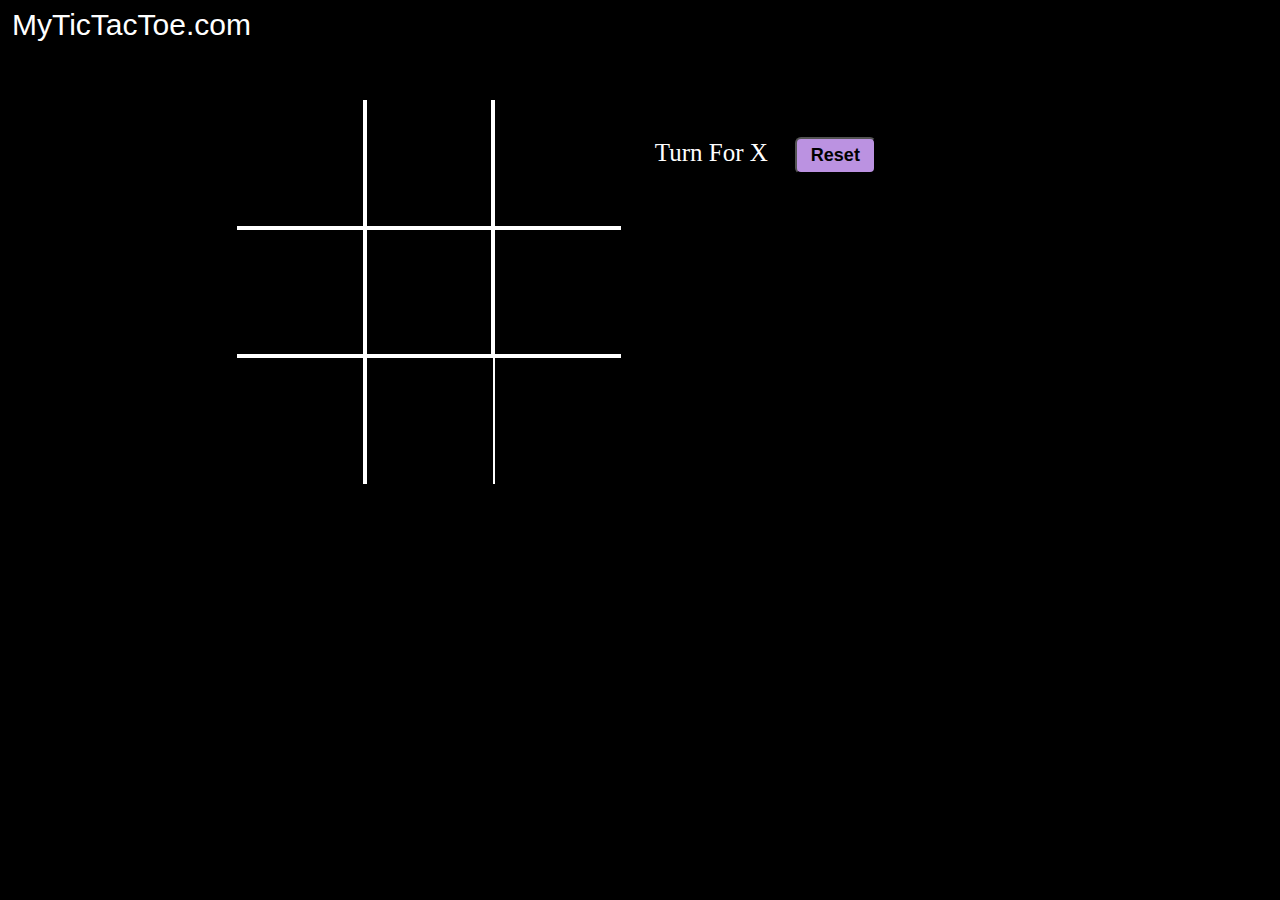
<file: Tic Tac Toe/index.html>
<!DOCTYPE html>
<html lang="en">
<head>
    <meta charset="UTF-8">
    <meta http-equiv="X-UA-Compatible" content="IE=edge">
    <meta name="viewport" content="width=device-width, initial-scale=1.0">
    <title>Tic Tac Toe</title>
    <link rel="stylesheet" href="style.css">
</head>
<body>
    <nav>
        <ul>
            <li style="font-size: 30px
            ;">
                MyTicTacToe.com
            </li>
        </ul>
    </nav>

    <div class="gameContainer">
        <div class="container">
            <div class="box bt-0 bl-0"><span class="boxtext" style="color:white"></span></div>
            <div class="box bt-0"><span class="boxtext"style="color:white"  ></span></div>
            <div class="box bt-0 br-0"><span class="boxtext " style="color:white"></span></div>
            <div class="box bl-0"><span class="boxtext" style="color:white"></span></div>
            <div class="box"><span class="boxtext" style="color:white"></span></div>
            <div class="box br-0"><span class="boxtext" style="color:white"></span></div>
            <div class="box bl-0 bb-0"><span class="boxtext" style="color:white"></span></div>
            <div class="box bb-0 br-0"><span class="boxtext" style="color:white"></span></div>
            <div class="box br-0 bb-0"><span class="boxtext"style="color:white"></span></div>

        </div>

        <div class="gameInfo">
            <h1>Welcome to MyTicTacToe</h1>

            <div>
                <span class="info" style="color:white">Turn For X</span>
                    <button id="reset">Reset</button>
            </div>
            <div class="imgbox">
                <img src="images/excited.gif">

            </div>

        </div>
    </div>

<script src="script.js"></script>
</body>
</html>
</file>
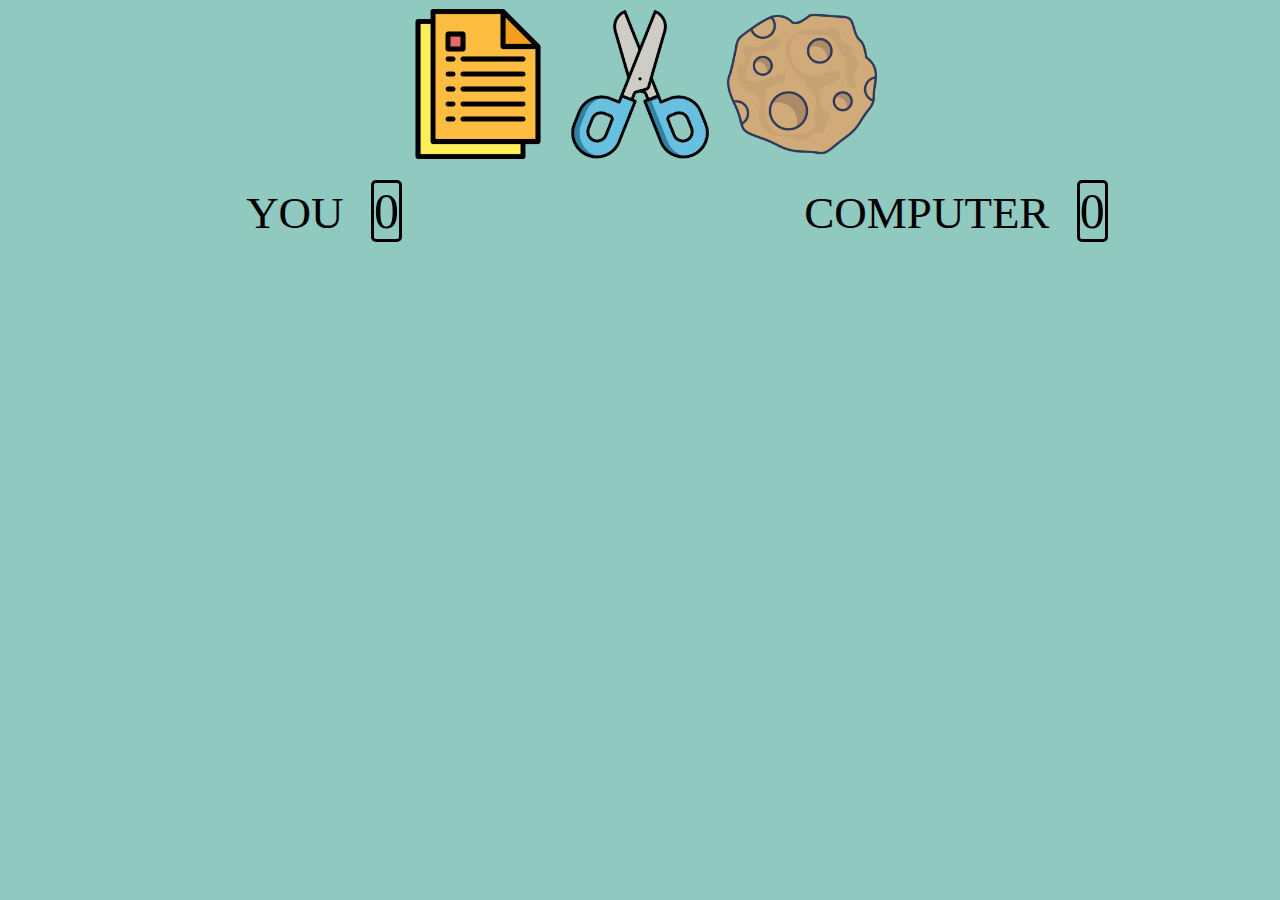
<file: Rock Paper Scissors/homepage.html>
<!DOCTYPE html>
<html lang="en">
<head>
    <meta charset="UTF-8">
    <meta http-equiv="X-UA-Compatible" content="IE=edge">
    <meta name="viewport" content="width=device-width, initial-scale=1.0">
   <link rel="stylesheet" href="style.css">
   
    <title>rock paper sissors </title>
</head>
<body>
    <div class="selections">
        <button class="selection" data-selection="paper"><img src="images/paper.png" width="150px"></button>
        <button class="selection" data-selection="sissors"><img src="images/scissors.png" width="150px" ></button>
        <button class="selection" data-selection="rock"><img src="images/rock1.png" width="150px"></button>
    </div>

    <div class="results">
        <div>YOU
            <span class="result-score" data-your-score>0</span>
        </div>
        <div data-final-column>COMPUTER
            <span class="result-score" data-computer-score>0</span>
        </div>
        <!-- <div class="result-selection winner">✋</div>
        <div class="result-selection ">👊</div> -->
    </div>
 
</body>
<script src="script.js"></script>
</html>
</file>
<file: Tic Tac Toe/style.css>
@import url('https://fonts.googleapis.com/css2?family=Mynerve&display=swap');
*{
    margin: 0;
    padding: 0;
    background-color: black;
}
nav{
    background-color: black;
    color: white;
    height: 50px;
    font-size: 100px;
    display: flex;
    align-items: center;
    padding: 0 12px ;
    font-family:'Franklin Gothic Medium', 'Arial Narrow', Arial, sans-serif ;
    
}
nav ul{
    list-style-type: none;
    font-size: 10px;
}

.gameContainer{
    
    display: flex;
    justify-content: center;
    margin-top: 50px;
}

.container{
    display: grid;
    grid-template-columns: repeat(3,10vw);
    grid-template-rows: repeat(3,10vw);
    font-family: Georgia, 'Times New Roman', Times, serif;

}

.box{
    border: 2px solid white;
    font-size: 8vw;
    cursor: pointer;
    display: flex;
    justify-content: center;
    align-items: center;
    
}
.box:hover{
    background-color: rgb(162, 243, 243);
  
}
.info{
    font-size: 25px;
}

.gameInfo{
    padding: 0 34px;
}

.imgbox img{
   width: 0;
   transition: width 1s ease-in-out;
}

.br-0{
    border-right: 0;
}

.bl-0{
    border-left: 0;
}
.bt-0{
    border-top: 0;
}
.bb-0{
    border-bottom: 0;
}

#reset{
    margin: 0 23px;
    font-size: large;
    font-weight: bold;
    padding: 6px 14px;
    background-color: rgb(187, 146, 225);
    border-radius: 6px;
    cursor: pointer;
    font-family: 'Gill Sans', 'Gill Sans MT', Calibri, 'Trebuchet MS', sans-serif;
}

.line{
    background-color: black;
    width: 100%;
    height: 3px;
}

@media screen and (max-width: 800px)
{
.gameContainer{
    flex-wrap: wrap;
}
.gameInfo{
    margin-top: 34px;
}
.gameInfo h1{
    font-size: 1.5rem;
}
}
</file>
<file: Rock Paper Scissors/style.css>
body{
    background-color:#90c9bf;;
}
.selections{
    display: flex;
    justify-content: center;
}

.selection{
    background: none;
    border: none;
    outline: none;
    cursor: pointer;
    font-size: 6rem;
    transition: 100ms;
}

.selection:hover{
    transform: scale(1.2);
}

.results{
    font-size: 45px;
    margin-top: 1 rem;
    display: grid;
    justify-content: center;
    grid-template-columns: repeat(2 , 1fr);
    justify-items: center;
    align-items: center;
}

.result-score{
    margin-left: 1rem;
    font-size: 50px;
    border-top: 1px;
    border-left: 2px;
    border-width: 3px;
    border-style: solid;
    border-radius: 5px;
    
 
}

.result-selection{
    opacity: .5;

}

.result-selection.winner{
    opacity: 1;
    font-size: 5rem;

}
</file>
